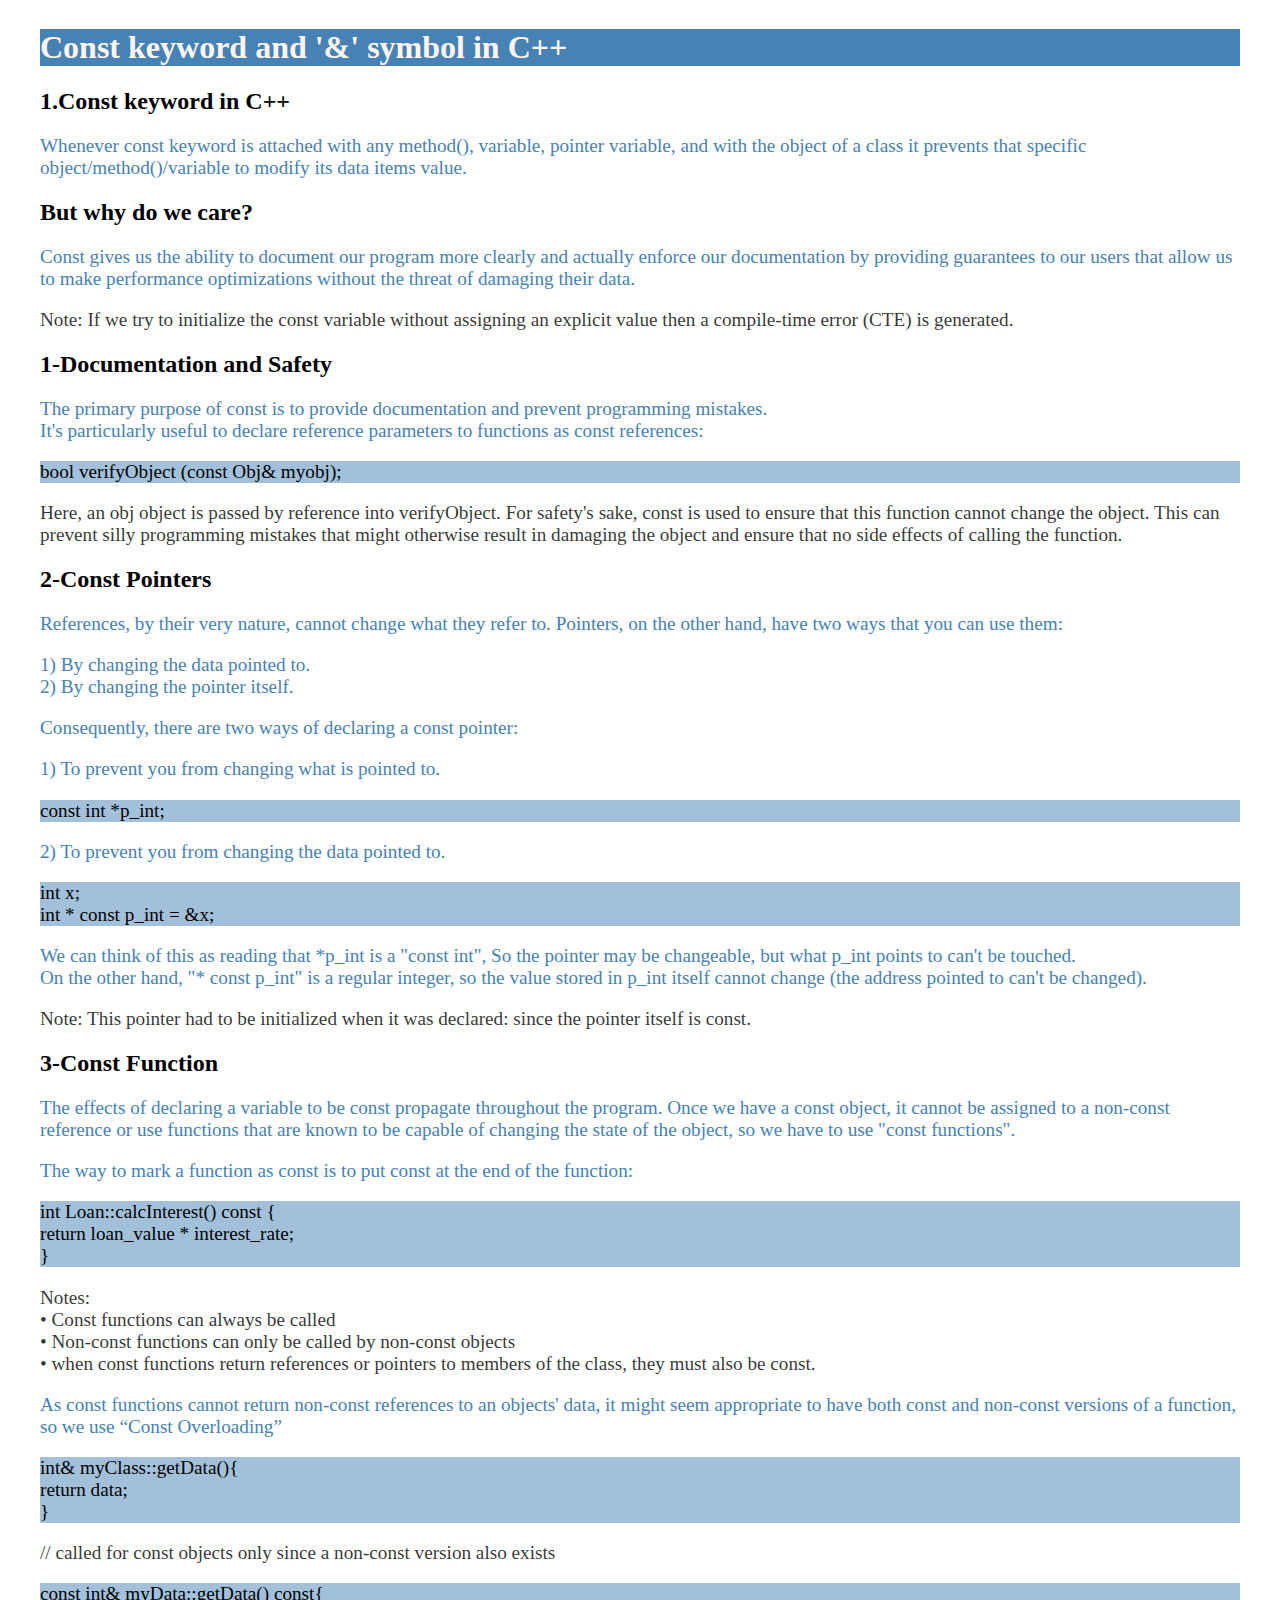
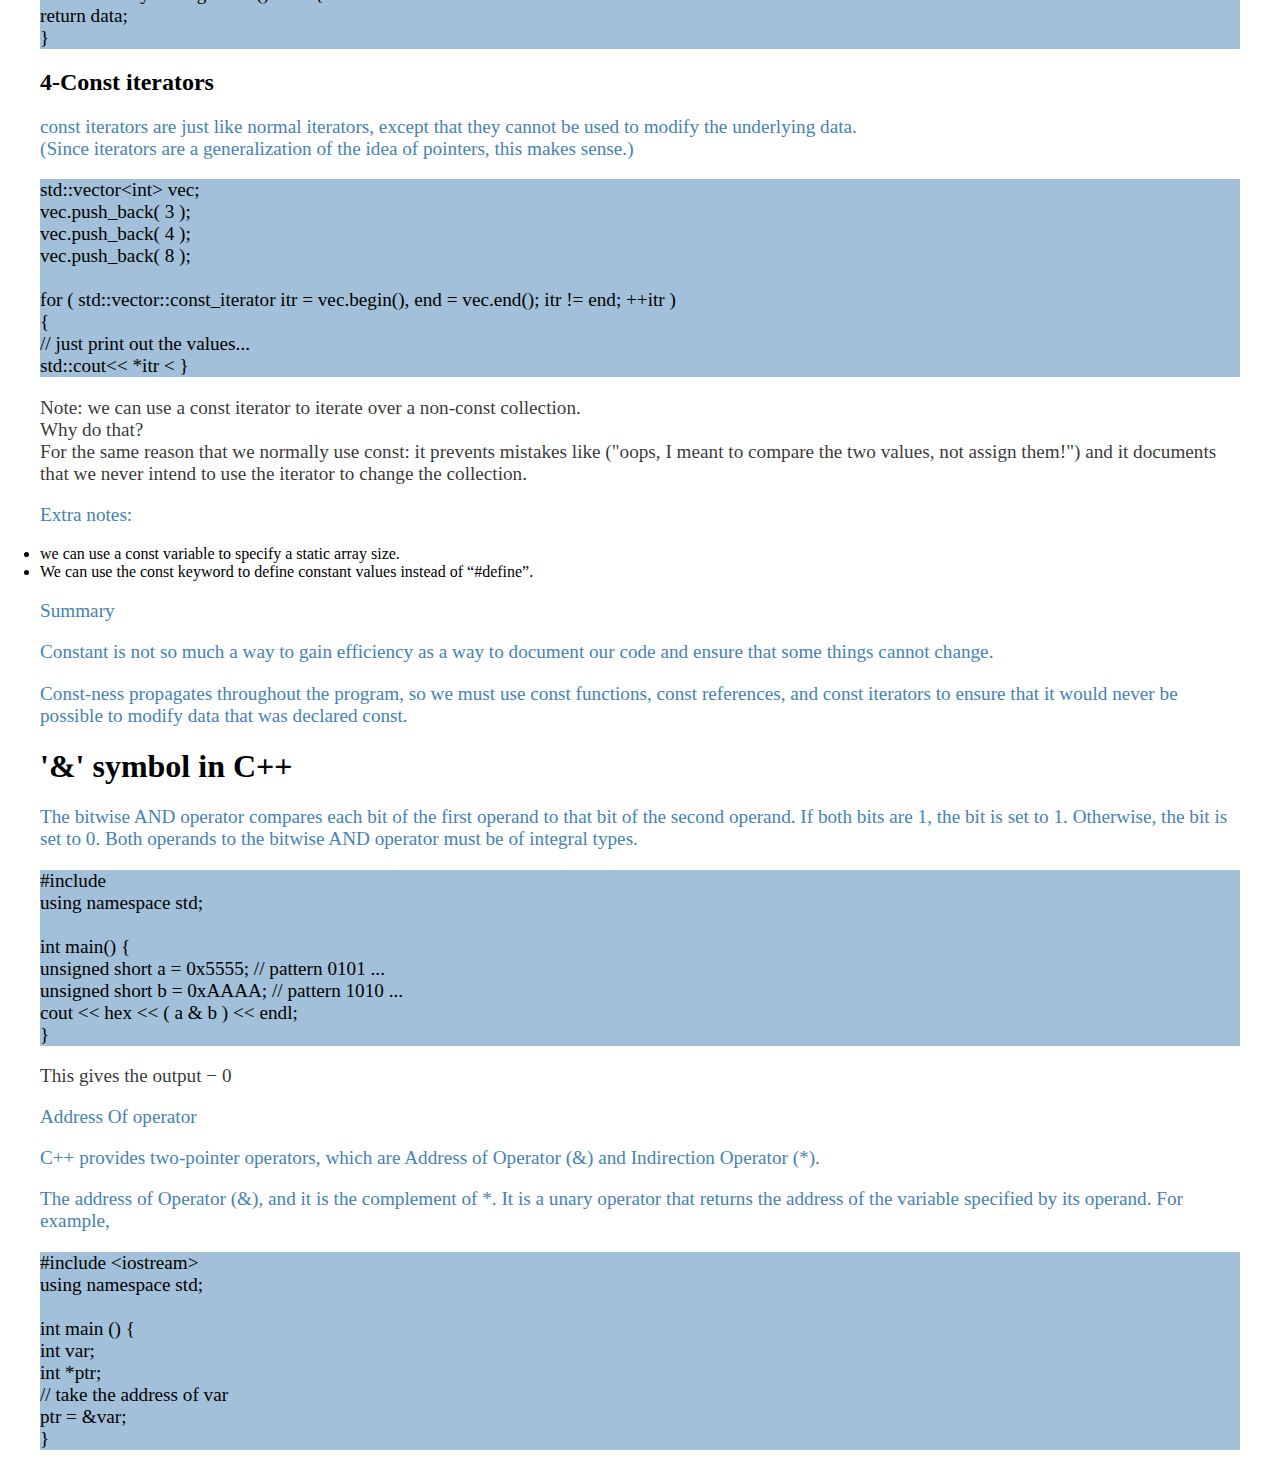
<file: index.html>
<!DOCTYPE html>
<html>
    <head>
<meta name="description" content="">
<meta name="title" content="">
<title>
    Const keyword and '&' symbol in C++
</title>
<link rel="stylesheet" href="styles.css">
    </head>
    <body>
<div class="container"><h1 class="theTitle">
    Const keyword and '&' symbol in C++
</h1>
<h2 class="halfTitle">1.Const keyword in C++</h2>
<p>
    Whenever const keyword is attached with any method(), variable, pointer variable, 
    and with the object of a class it prevents that specific object/method()/variable to modify its data items value.
</p>
<h2 class="boldy">But why do we care?</h2>
<P> Const gives us the ability to document our program more clearly and actually enforce our documentation
    by providing guarantees to our users that allow us to make performance optimizations
    without the threat of damaging their data. </P>
<p class="Notes">Note: If we try to initialize the const variable without assigning 
    an explicit value then a compile-time error (CTE) is generated.</p>
    <h2 class="titles">1-Documentation and Safety</h2>
    <p>The primary purpose of const is to provide documentation and prevent programming mistakes.
    </br>It's particularly useful to declare reference parameters to functions as const references:
        </p>
    <p class= "code">
        bool verifyObject (const Obj& myobj);
    </p>
    <p class="Notes">Here, an obj object is passed by reference into verifyObject. For safety's sake,
         const is used to ensure that this function cannot change the object. This can prevent silly programming mistakes 
        that might otherwise result in damaging the object and ensure that no side effects of calling the function.</p>
    <h2 class="titles"> 2-Const Pointers </h2>
    <p>References, by their very nature, cannot change what they refer to. Pointers,
     on the other hand, have two ways that you can use them: </p>
    <p>1) By changing the data pointed to. </br>
       2) By changing the pointer itself.</p>
    <p>Consequently, there are two ways of declaring a const pointer: </p>
    <p>
        1) To prevent you from changing what is pointed to.
        <p class="code">const int *p_int;</p>
    </p>
    <p>
        2) To prevent you from changing the data pointed to.
        <p class="code">int x;</br>
            int * const p_int = &x;</p>
    </p>
    <p>We can think of this as reading that *p_int is a "const int", 
        So the pointer may be changeable, but what p_int points to can't be touched.</br>
      On the other hand, "* const p_int" is a regular integer, 
      so the value stored in p_int itself cannot change (the address pointed to can't be changed). 
<p class="Notes">Note: This pointer had to be initialized when it was declared: since the pointer itself is const.</p> 
</p>
<h2 class="titles">3-Const Function </h2>
<p>The effects of declaring a variable to be const propagate throughout the program. Once we have a const object, it cannot be assigned to a non-const reference or use functions that are known to be capable of changing the state of the object, so we have to use "const functions".
</p><p>The way to mark a function as const is to put const at the end of the function:</p>
<p class="code"> int Loan::calcInterest() const {</br>
            return loan_value * interest_rate; </br>
    }
    </p>
<p class="Notes">Notes:</br>
    •	Const functions can always be called </br>
    •	Non-const functions can only be called by non-const objects </br>
    •	when const functions return references or pointers to members of the class, they must also be const.
    </p>
<p>As const functions cannot return non-const references to an objects' data,
     it might seem appropriate to have both const and non-const versions of a function, so we use “Const Overloading” </p>
     <p class="code">int& myClass::getData(){ </br>
                return data;</br>
        }
    </p>
    <p class="Notes">// called for const objects only since a non-const version also exists</p>
    <p class="code">const int& myData::getData() const{</br>
                return data;</br>
        }
    </p>
    <h2 class="titles"> 4-Const iterators </h2>
    <p>const iterators are just like normal iterators, except that they cannot be used to modify the underlying data. 
    </br>(Since iterators are a generalization of the idea of pointers, this makes sense.)</p>
    <p class="code">std::vector&lt;int> vec;</br>
        vec.push_back( 3 );</br>
        vec.push_back( 4 );</br>
        vec.push_back( 8 );</br> </br>
         
        for ( std::vector<int>::const_iterator itr = vec.begin(), end = vec.end(); 
              itr != end;
              ++itr )</br>
        {</br>
                // just print out the values...</br>
                std::cout<< *itr <<std::endl;</br>
        }
        </p>
    <p class="Notes">Note: we can use a const iterator to iterate over a non-const collection.</br> 
        Why do that?</br> For the same reason that we normally use const: it prevents mistakes like ("oops, I meant to compare the two values, not assign them!") 
        and it documents that we never intend to use the iterator to change the collection.</p>
    <p class="titles">Extra notes:</p>
    <p><li>we can use a const variable to specify a static array size.</li>
        <li>We can use the const keyword to define constant values instead of “#define”.
    </li></p> 
    <p class="titles">Summary</p>
    <p>Constant is not so much a way to gain efficiency as a way to document our code and ensure that some things cannot change. </p>
    <p>Const-ness propagates throughout the program, so we must use const functions, const references, 
        and const iterators to ensure that it would never be possible to modify data that was declared const.</p>
    <h1 class="halfTitle">'&' symbol in C++</h1>
    <p>The bitwise AND operator compares each bit of the first operand to that bit of the second operand.
         If both bits are 1, the bit is set to 1. Otherwise, the bit is set to 0.
         Both operands to the bitwise AND operator must be of integral types.</p>
    <p class="code">
        #include <iostream> </br>  
            using namespace std; </br>
        </br>
            int main() {</br>  
               unsigned short a = 0x5555;      // pattern 0101 ... </br> 
               unsigned short b = 0xAAAA;      // pattern 1010 ...  </br>
               cout << hex << ( a & b ) << endl; </br>
            }
    </p>
    <p class="Notes">This gives the output − 0</p>
    <p class="titles">Address Of operator</p>
    <p>C++ provides two-pointer operators, which are Address of Operator (&) and Indirection Operator (*).</p>
    <p>The address of Operator (&), and it is the complement of *. 
        It is a unary operator that returns the address of the variable specified by its operand. For example,</p>
    <p class="code">
        #include &lt;iostream> </br>
            using namespace std;</br>
        </br>   
            int main () {</br>
               int  var;</br>
               int  *ptr;</br>
               // take the address of var</br>
               ptr = &var;</br>
            }    
    </p>
</div>
</body>
</html>
</file>
<file: styles.css>
p {
    color: steelblue;
    font-size: larger;
}
.code{
    background-color: hsl(207, 44%, 49% , 50%);
    
    color: black;
}
.boldy{
    font-weight: bold;
}

.theTitle{
    background-color: steelblue;
    align-items: center;
    font-weight: bold;
    color: seashell;
}

.halfTitle{
    font-weight: bold;
}

.title{
    font-weight: bold;
    text-decoration-line: underline;
}
.Notes{
   color: rgb(0, 0, 0 , 0.8);
}
body{
    min-height: 100vh;
    display: flex;
    flex-direction: column;
    justify-content: center;
    align-items: center;
}
.container{
    width: 1200px;
}
</file>
